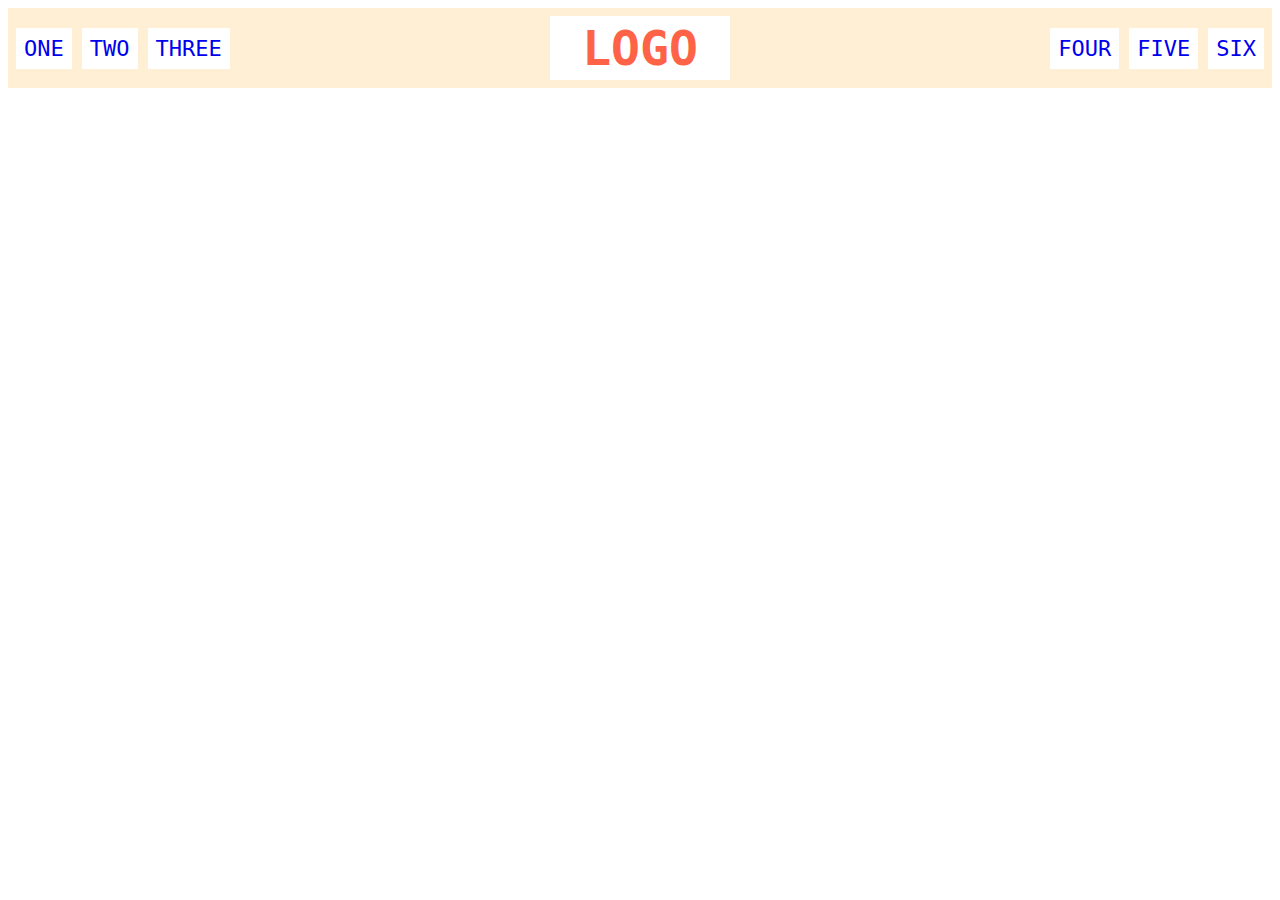
<file: flex/02-flex-header/index.html>
<!DOCTYPE html>
<html lang="en">
  <head>
    <meta charset="UTF-8">
    <meta http-equiv="X-UA-Compatible" content="IE=edge">
    <meta name="viewport" content="width=device-width, initial-scale=1.0">
    <title>Flex Header</title>
    <link rel="stylesheet" href="style.css">
  </head>
  <body>
    <div class="header">
      <div class="left-links">
        <ul>
          <li><a href="#">ONE</a></li>
          <li><a href="#">TWO</a></li>
          <li><a href="#">THREE</a></li>
        </ul>
      </div>
      <div class="logo">LOGO</div>
      <div class="right-links">
        <ul>
          <li><a href="#">FOUR</a></li>
          <li><a href="#">FIVE</a></li>
          <li><a href="#">SIX</a></li>
        </ul>
      </div>
    </div>
  </body>
</html>
</file>
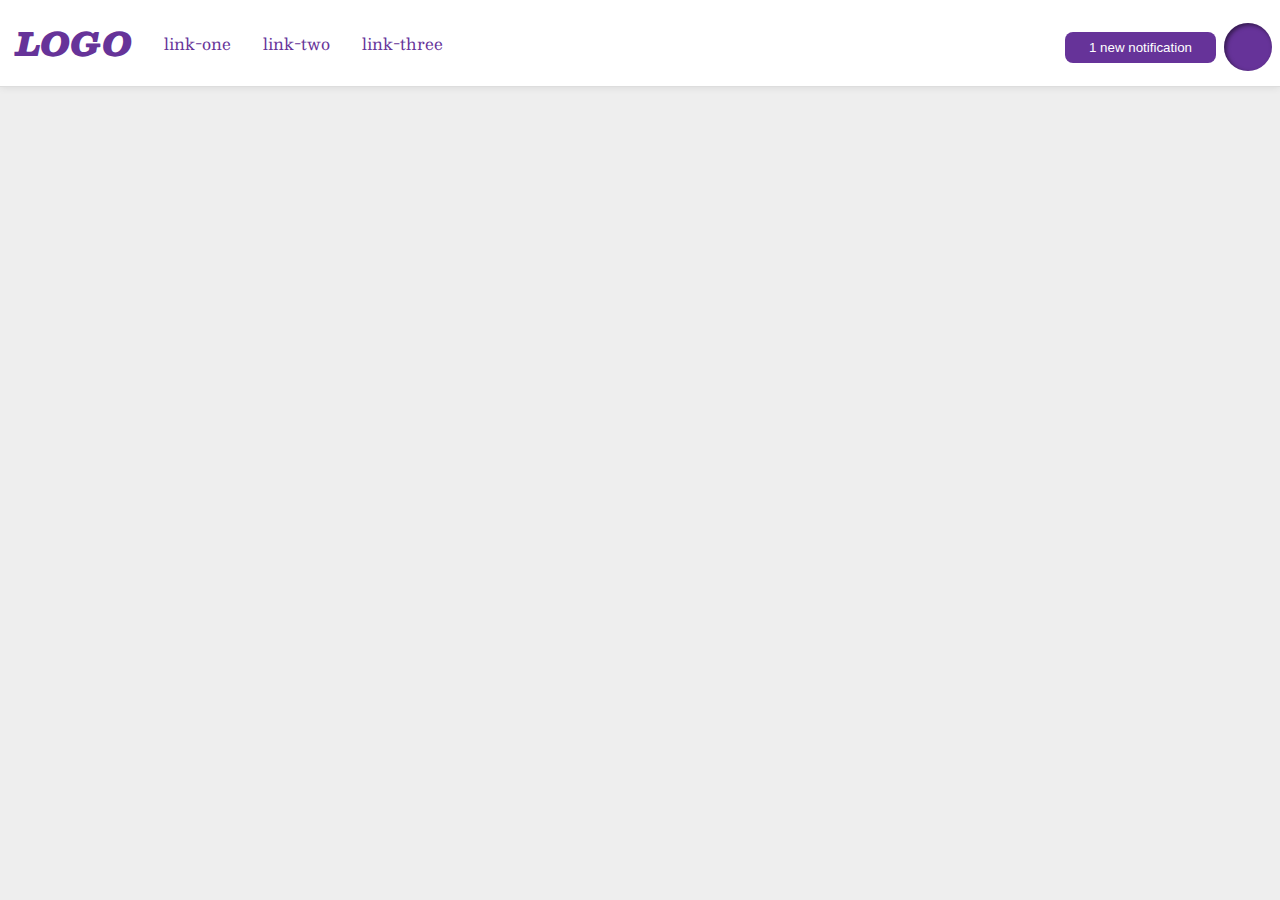
<file: flex/03-flex-header-2/index.html>
<!DOCTYPE html>
<html lang="en">
  <head>
    <meta charset="UTF-8">
    <meta http-equiv="X-UA-Compatible" content="IE=edge">
    <meta name="viewport" content="width=device-width, initial-scale=1.0">
    <title>Flex Header 2</title>
    <link rel="stylesheet" href="style.css">
  </head>
  <body>
    <div class="header">
      <div class="header-sub-left">
        <div class="logo">
         LOGO
        </div>
        <ul class="links">
          <li><a href="google.com">link-one</a></li>
          <li><a href="google.com">link-two</a></li>
          <li><a href="google.com">link-three</a></li>
        </ul>
      </div>
      <div class="header-sub-right">
        <button class="notifications">
          1 new notification
        </button>
        <div class="profile-image"></div>
      </div>
    </div>
  </body>
</html>
</file>
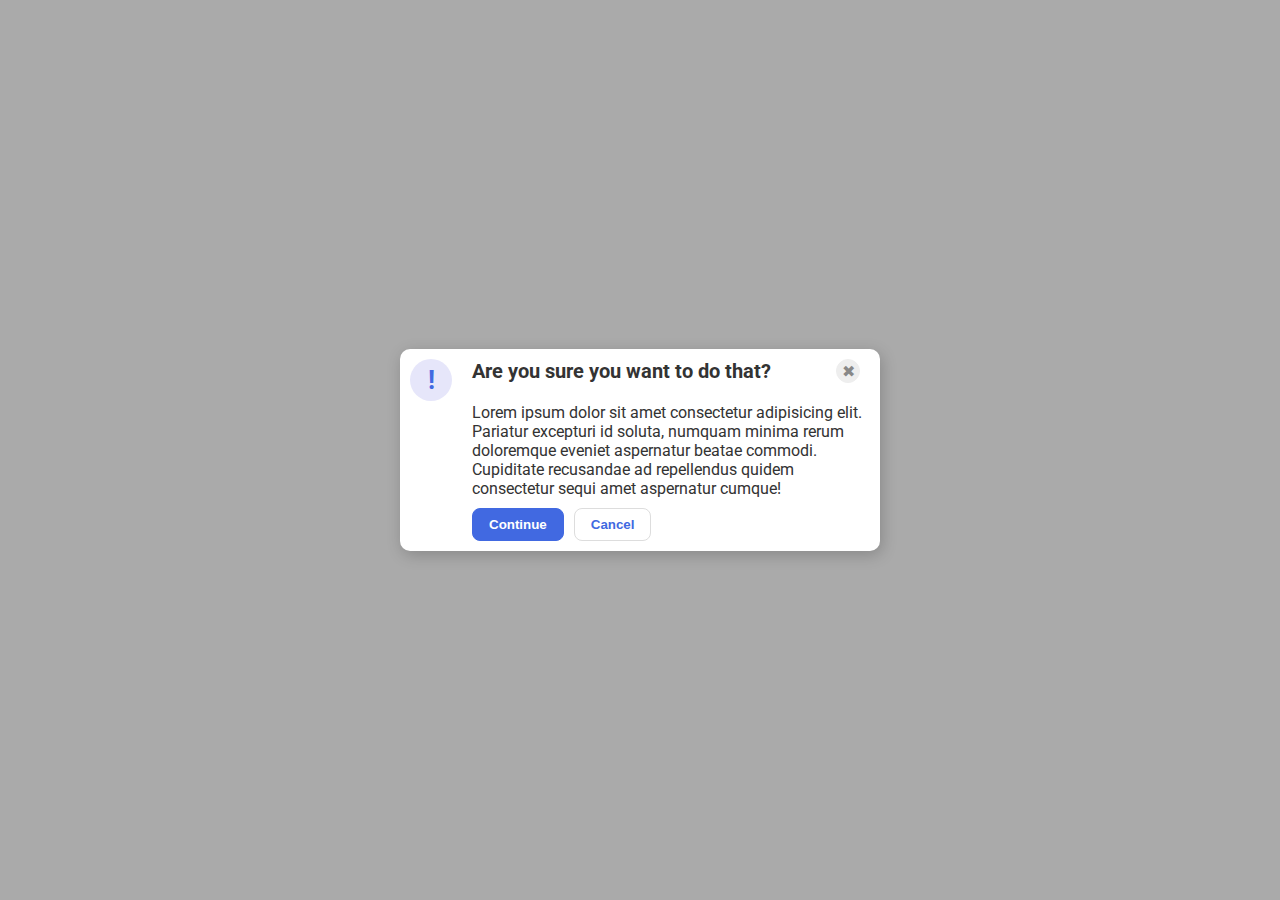
<file: flex/05-flex-modal/index.html>
<!DOCTYPE html>
<html lang="en">
  <head>
    <meta charset="UTF-8">
    <meta http-equiv="X-UA-Compatible" content="IE=edge">
    <meta name="viewport" content="width=device-width, initial-scale=1.0">
    <link rel="stylesheet" href="style.css">
    <title>Modal</title>
  </head>
  <body>
    <div class="modal">
        <div class="icon">!</div>
      <div class="container">
        <div class="header">Are you sure you want to do that?           <button class="close-button">✖</button>
        </div>
        <div class="text">Lorem ipsum dolor sit amet consectetur adipisicing elit. Pariatur excepturi id soluta, numquam minima rerum doloremque eveniet aspernatur beatae commodi. Cupiditate recusandae ad repellendus quidem consectetur sequi amet aspernatur cumque!</div>
        <button class="continue">Continue</button>
        <button class="cancel">Cancel</button>
      </div>
    </div>
  </body>
</html>
</file>
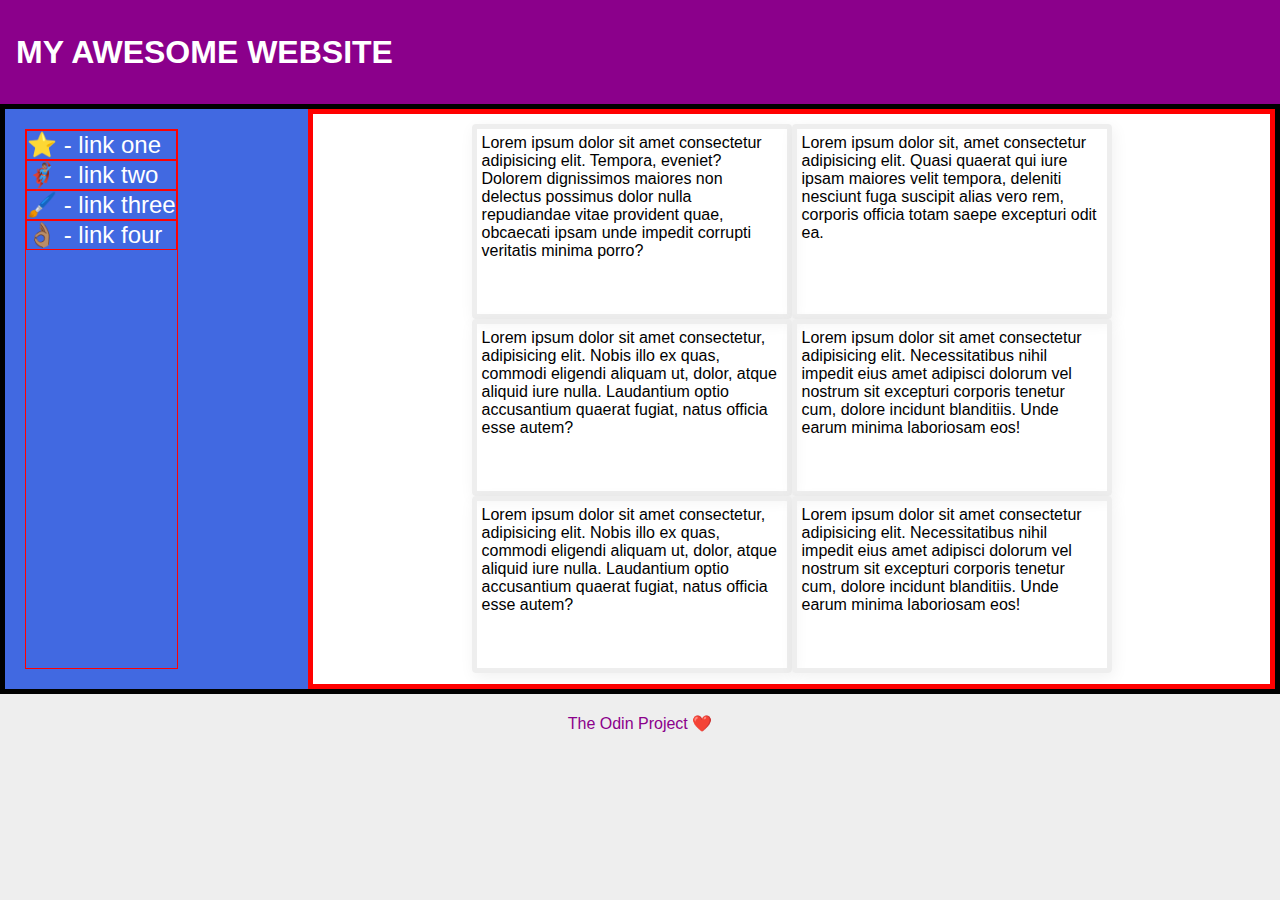
<file: flex/07-flex-layout-2/index.html>
<!DOCTYPE html>
<html lang="en">
  <head>
    <meta charset="UTF-8">
    <meta http-equiv="X-UA-Compatible" content="IE=edge">
    <meta name="viewport" content="width=device-width, initial-scale=1.0">
    <title>The Holy Grail</title>
    <link rel="stylesheet" href="style.css">
  </head>
  <body>
    <div class="header">
      MY AWESOME WEBSITE
    </div>

    <div class="content">
      <div class="sidebar">
        <ul>
          <li><a href="#">⭐ - link one</a></li>
          <li><a href="#">🦸🏽‍♂️ - link two</a></li>
          <li><a href="#">🖌️ - link three</a></li>
          <li><a href="#">👌🏽 - link four</a></li>
        </ul>
      </div>
      
      <div class="card-container">
        <div class="card">Lorem ipsum dolor sit amet consectetur adipisicing elit. Tempora, eveniet? Dolorem dignissimos maiores non delectus possimus dolor nulla repudiandae vitae provident quae, obcaecati ipsam unde impedit corrupti veritatis minima porro?</div>
        <div class="card">Lorem ipsum dolor sit, amet consectetur adipisicing elit. Quasi quaerat qui iure ipsam maiores velit tempora, deleniti nesciunt fuga suscipit alias vero rem, corporis officia totam saepe excepturi odit ea.</div>
        <div class="card">Lorem ipsum dolor sit amet consectetur, adipisicing elit. Nobis illo ex quas, commodi eligendi aliquam ut, dolor, atque aliquid iure nulla. Laudantium optio accusantium quaerat fugiat, natus officia esse autem?</div>
        <div class="card">Lorem ipsum dolor sit amet consectetur adipisicing elit. Necessitatibus nihil impedit eius amet adipisci dolorum vel nostrum sit excepturi corporis tenetur cum, dolore incidunt blanditiis. Unde earum minima laboriosam eos!</div>
        <div class="card">Lorem ipsum dolor sit amet consectetur, adipisicing elit. Nobis illo ex quas, commodi eligendi aliquam ut, dolor, atque aliquid iure nulla. Laudantium optio accusantium quaerat fugiat, natus officia esse autem?</div>
        <div class="card">Lorem ipsum dolor sit amet consectetur adipisicing elit. Necessitatibus nihil impedit eius amet adipisci dolorum vel nostrum sit excepturi corporis tenetur cum, dolore incidunt blanditiis. Unde earum minima laboriosam eos!</div>
      </div>
    </div>
    <div class="footer">
      The Odin Project ❤️
    </div>
  </body>
</html>
</file>
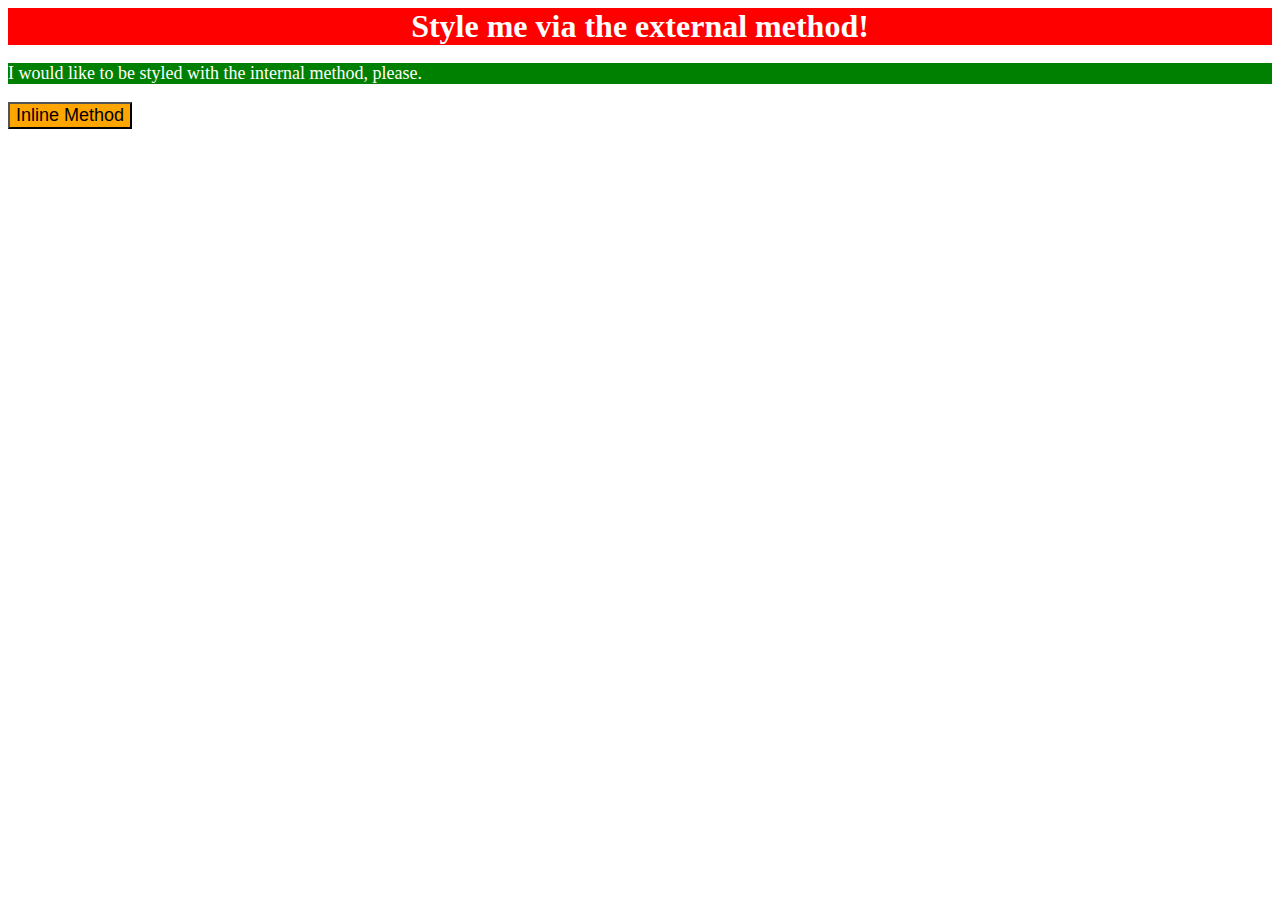
<file: foundations/01-css-methods/index.html>
<!DOCTYPE html>
<html lang="en">
  <head>
    <meta charset="UTF-8">
    <meta http-equiv="X-UA-Compatible" content="IE=edge">
    <meta name="viewport" content="width=device-width, initial-scale=1.0">
    <link rel="stylesheet" href="style.css">
    <title>Methods for Adding CSS</title>
    
    <style>
      p {
  background-color: green;
  color: white;
  font-size: 18px;
    }
    </style>
  </head>
  <body>
    <div>Style me via the external method!</div>
    <p>I would like to be styled with the internal method, please.</p>
    <button style="background: orange; font-size: 18px;">Inline Method</button>
  </body>
</html>
</file>
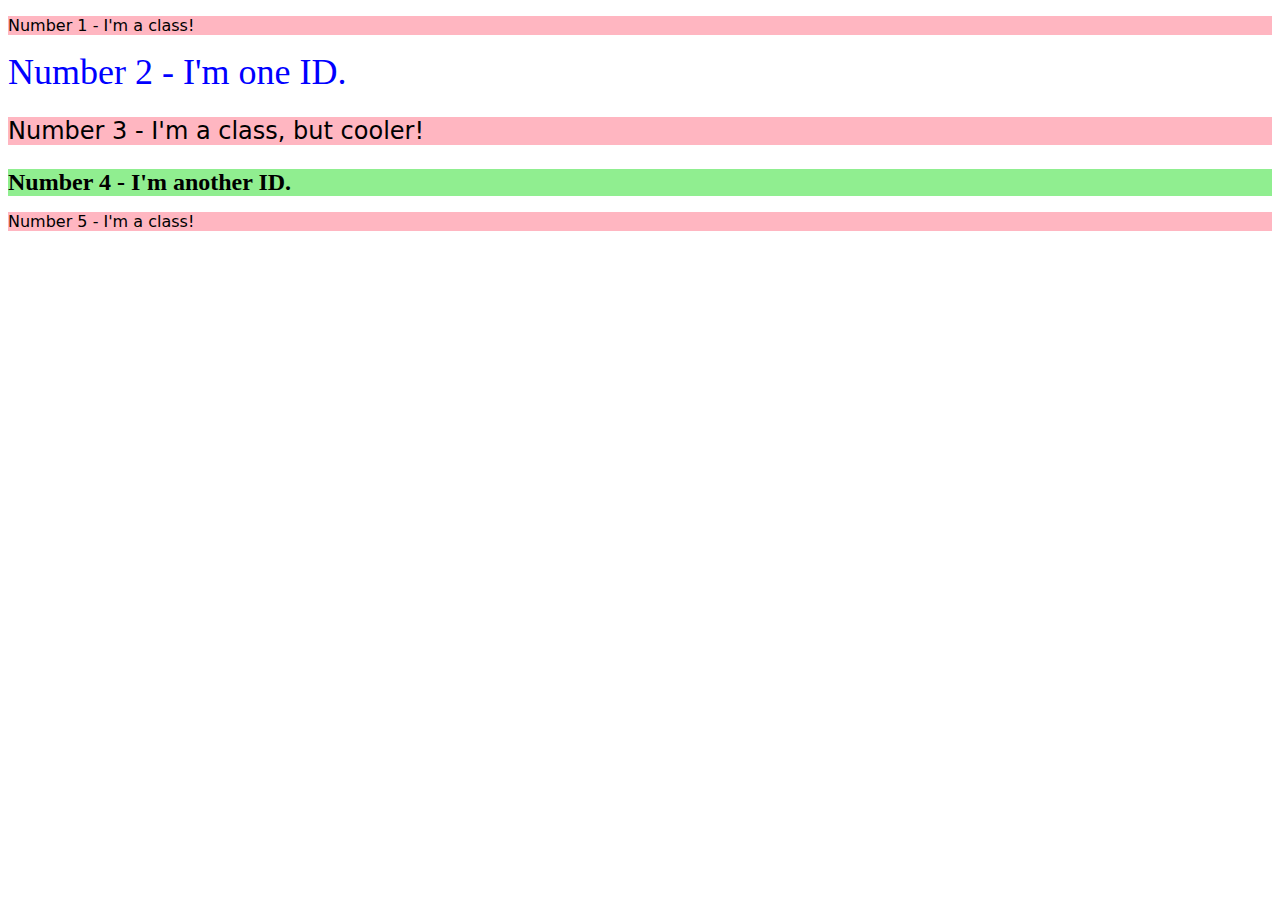
<file: foundations/02-class-id-selectors/index.html>
<!DOCTYPE html>
<html lang="en">
  <head>
    <meta charset="UTF-8">
    <meta http-equiv="X-UA-Compatible" content="IE=edge">
    <meta name="viewport" content="width=device-width, initial-scale=1.0">
    <title>Class and ID Selectors</title>
    <link rel="stylesheet" href="style.css">
  </head>
  <body>
    <p class="odd">Number 1 - I'm a class!</p>
    <div id="two">Number 2 - I'm one ID.</div>
    <p class="odd" id="cool">Number 3 - I'm a class, but cooler!</p>
    <div id="four">Number 4 - I'm another ID.</div>
    <p class="odd">Number 5 - I'm a class!</p>
  </body>
</html>
</file>
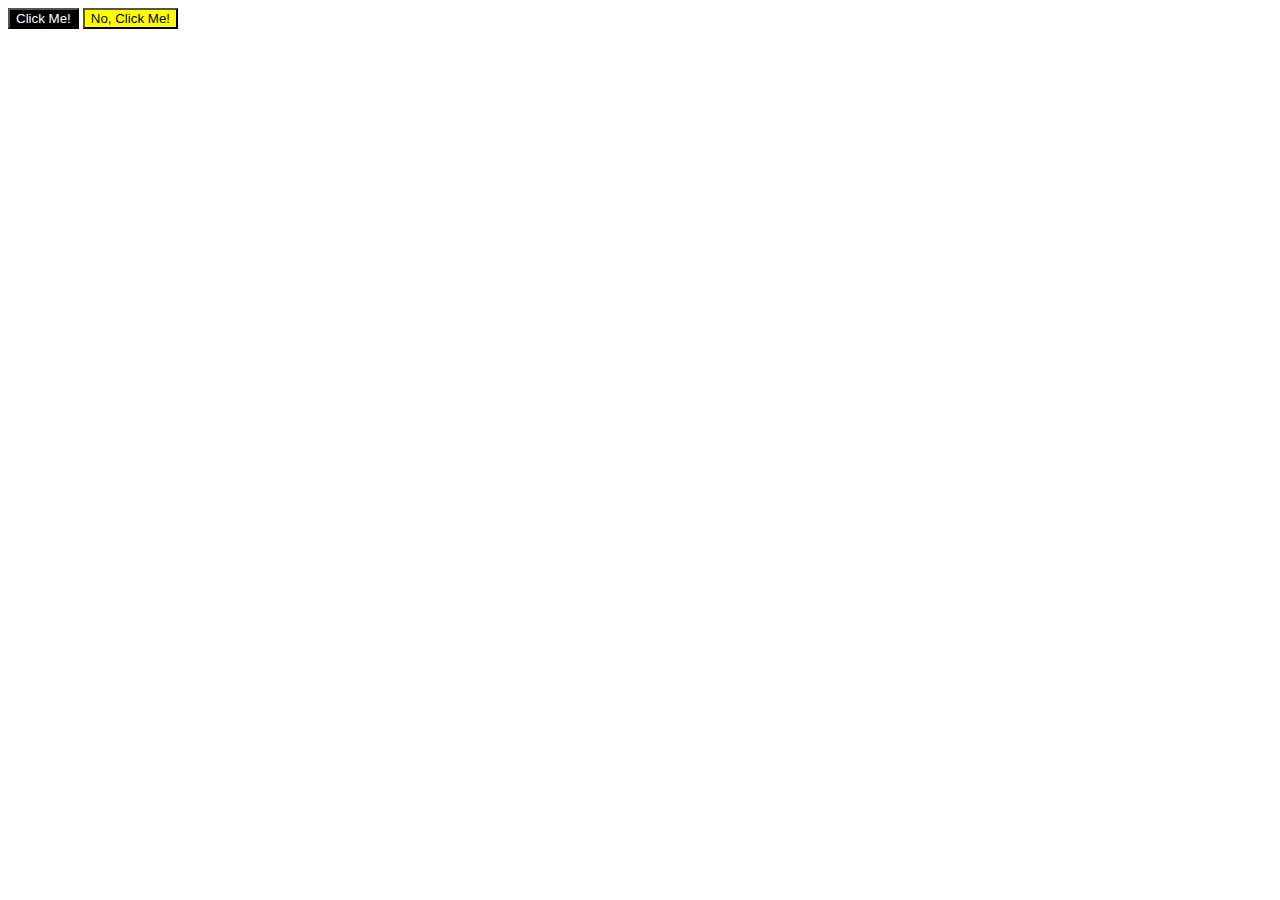
<file: foundations/03-grouping-selectors/index.html>
<!DOCTYPE html>
<html lang="en">
  <head>
    <meta charset="UTF-8">
    <meta http-equiv="X-UA-Compatible" content="IE=edge">
    <meta name="viewport" content="width=device-width, initial-scale=1.0">
    <title>Grouping Selectors</title>
    <link rel="stylesheet" href="style.css">
  </head>
  <body>
    <button class="click1" >Click Me!</button>
    <button class="click2 ">No, Click Me!</button>
  </body>
</html>
</file>
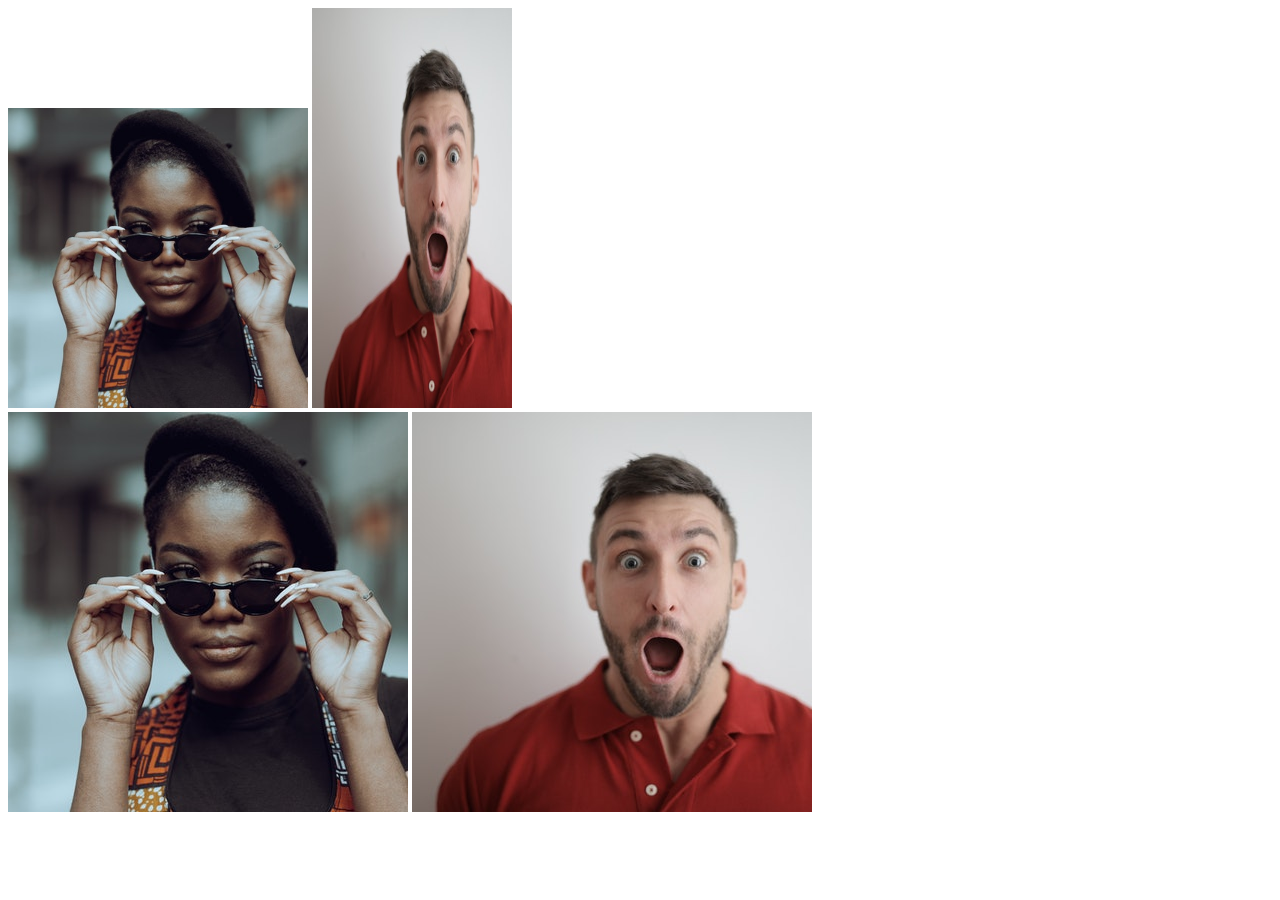
<file: foundations/04-chaining-selectors/index.html>
<!DOCTYPE html>
<html lang="en">
  <head>
    <meta charset="UTF-8">
    <meta http-equiv="X-UA-Compatible" content="IE=edge">
    <meta name="viewport" content="width=device-width, initial-scale=1.0">
    <title>Chaining Selectors</title>
    <link rel="stylesheet" href="style.css">
  </head>
  <body>
    <!-- Check image source path. Review Foundations lesson - Links and Images -->
    <!-- Use the classes BELOW this line -->
    <div>
      <img class="avatar proportioned" src="images/pexels-katho-mutodo-8434791.jpg" alt="Woman with glasses">
      <img class="avatar distorted" src="images/pexels-andrea-piacquadio-3777931.jpg" alt="Man with surprised expression">
    </div>
    <!-- Use the classes ABOVE this line -->
    <div>
      <img class="original proportioned" src="images/pexels-katho-mutodo-8434791.jpg" alt="Woman with glasses">
      <img class="original distorted" src="images/pexels-andrea-piacquadio-3777931.jpg" alt="Man with surprised expression">
    </div>
  </body>
</html>
</file>
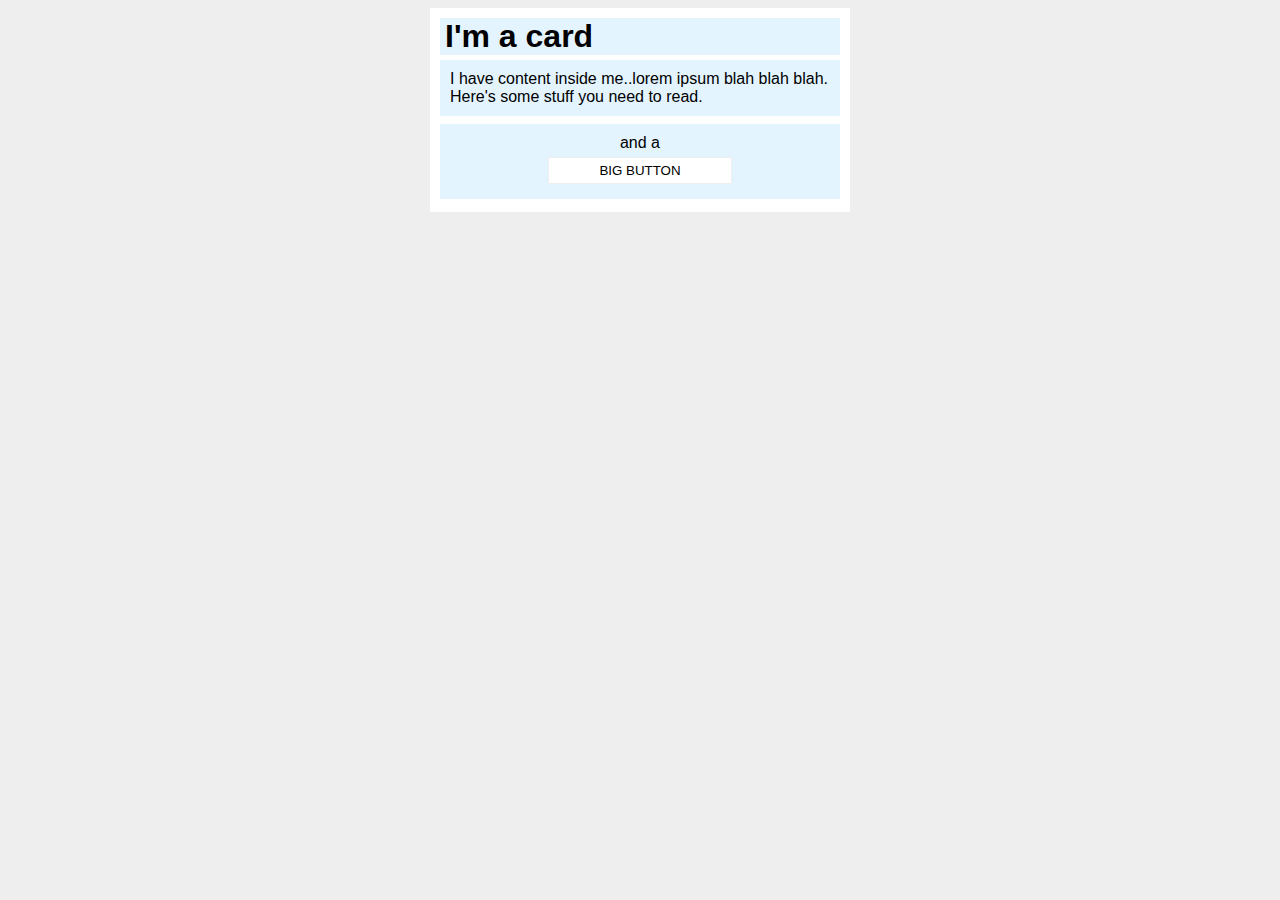
<file: margin-and-padding/02-margin-and-padding-2/index.html>
<!DOCTYPE html>
<html lang="en">
  <head>
    <meta charset="UTF-8">
    <meta http-equiv="X-UA-Compatible" content="IE=edge">
    <meta name="viewport" content="width=device-width, initial-scale=1.0">
    <title>Margin and Padding exercise 2</title>
    <link rel="stylesheet" href="style.css">
  </head>
  <body>
    <div class="card">
      <h1 class="title">I'm a card</h1>
      <div class="content">I have content inside me..lorem ipsum blah blah blah. Here's some stuff you need to read.</div>
      <span class="button-container">and a <button>BIG BUTTON</button></span>
    </div>
  </body>
</html>
</file>
<file: flex/02-flex-header/style.css>
.header  {
  font-family: monospace;
  background: papayawhip;
  padding: 8px;
  display: flex;
  align-items: center;
  justify-content: space-between;

}

.logo {
  font-size: 48px;
  font-weight: 900;
  color: tomato;
  background: white;
  padding: 4px 32px;
}


ul {
  /* this removes the dots on the list items*/
  list-style-type: none;
  margin: 0px;
  padding: 0px;
  gap: 10px;
  display: flex;
}

a {
  font-size: 22px;
  background: white;
  padding: 8px;
  /* this removes the line under the links */
  text-decoration: none;

}
</file>
<file: flex/03-flex-header-2/style.css>
/* this is some magical font-importing.  
you'll learn about it later. */
@import url('https://fonts.googleapis.com/css2?family=Besley:ital,wght@0,400;1,900&display=swap');

body {
  margin: 0;
  background: #eee;
  font-family: Besley, serif;
}

.header {
  background: white;
  border-bottom: 1px solid #ddd;
  box-shadow: 0 0 8px rgba(0,0,0,.1);
  display: flex;
  justify-content: space-between;
  padding: 8px;
  flex-wrap: wrap;
}

.header-sub-left, .header-sub-right {
  display: flex;
  flex-wrap: wrap;
  align-items: center;
  gap: 16px;
}

.header-sub-right {
  justify-content: space-between;
  gap: 8px;
  padding-top: 8px;

}


.profile-image {
  background: rebeccapurple;
  box-shadow: inset 2px 2px 4px rgba(0,0,0,.5);
  border-radius: 50%;
  width: 48px;
  height: 48px;
}

.logo {
  color: rebeccapurple;
  font-size: 32px;
  font-weight: 900;
  font-style: italic;
  padding: 8px;
}

button {
  border: none;
  border-radius: 8px;
  background: rebeccapurple;
  color: white;
  padding: 8px 24px;
}

a {
  /* this removes the line under our links */
  text-decoration: none;
  color: rebeccapurple;
  padding: 8px;
}

ul {
  list-style-type: none;
  margin: 0;
  padding: 0;
  display: flex;
  gap: 16px;
}
</file>
<file: flex/05-flex-modal/style.css>
@import url('https://fonts.googleapis.com/css2?family=Roboto:wght@400;700&display=swap');

html, body {
  height: 100%;
}

body {
  font-family: Roboto, sans-serif;
  margin: 0;
  background: #aaa;
  color: #333;
  /* I'll give you this one for free lol */
  display: flex;
  align-items: center;
  justify-content: center;
}

.container {
  display: flex;
  justify-content: flex-start;
  gap: 10px;
  padding: 10px;
  flex-wrap: wrap;

}

.header, .continue, .cancel {
  font-weight: bold;
}

.header {
  display: flex;
  gap: 65px;
  font-size: 20px;
}

.modal {
  background: white;
  width: 480px;
  border-radius: 10px;
  box-shadow: 2px 4px 16px rgba(0,0,0,.2);
  display: flex;

}

.text {
  padding-top: 10px;
}

.icon {
  color: royalblue;
  font-size: 26px;
  font-weight: 700;
  background: lavender;
  width: 42px;
  height: 42px;
  border-radius: 50%;
  display: flex;
  flex-direction: column;
  align-items: center;
  justify-content: center;
  margin: 10px;
  flex-shrink: 0;
}

.close-button {
  background: #eee;
  border-radius: 50%;
  color: #888;
  font-weight: 400;
  font-size: 16px;
  height: 24px;
  width: 24px;
  display: flex;
  align-items: center;
  justify-content: center;
  border: 1px solid #eee;
  padding: 0px;
}

button {
  cursor: pointer;
  padding: 8px 16px;
  border-radius: 8px;
}

button.continue {
  background: royalblue;
  border: 1px solid royalblue;
  color: white;
}

button.cancel {
  background: white;
  border: 1px solid #ddd;
  color: royalblue;
}
</file>
<file: flex/07-flex-layout-2/style.css>
body {
  font-family: -apple-system, BlinkMacSystemFont, 'Segoe UI', Roboto, Oxygen, Ubuntu, Cantarell, 'Open Sans', 'Helvetica Neue', sans-serif;
  margin: 0;
  min-height: 100vh;
  display: flex;
  flex-direction: column;
  justify-content: space-between
}

.header {
  height: 72px;
  background: darkmagenta;
  color: white;
  font-weight: 900;
  font-size: 32px;
  padding: 16px;
  display: flex;
  align-items: center;
  /* flex: 1; */
}

.footer {
  height: 72px;
  background: #eee;
  color: darkmagenta;
  text-align: center;
  display: flex;
  justify-content: center;
  text-align: center;
  padding: 20px;
  flex: 1;
}

.content {
  border: 5px solid black;
  display: flex;
  flex: 1;
  flex-wrap: wrap;
}

.sidebar {
  width: 300px;
  background: royalblue;
  box-sizing: border-box;
  padding: 20px;
  font-size: 24px;
  flex-shrink: 0;
  flex-basis: auto;
  flex-grow: 1;
  display: flex;
}

.sidebar > * {
  border: 1px solid red;
}

.card-container {
  border: 5px solid red;
  display: flex;
  flex: 300;
  flex-wrap: wrap;
  justify-content: center;
  padding: 10px;
}

.card {
  border: 5px solid #eee;
  box-shadow: 2px 4px 16px rgba(0,0,0,.06);
  border-radius: 4px;
  width: 300px;
  padding: 5px;
  display: flex;
}

a {
  color: white;
  text-decoration: none;
  font-weight: 500;
}

ul {
 list-style-type: none ;
 margin: 0;
 padding: 0;
}

ul > * {
  border: 1px solid red;
}
</file>
<file: foundations/01-css-methods/style.css>
div {
    background-color: red;
    color: white;
    font-size: 32px;
    text-align: center;
    font-weight: bold;
}
</file>
<file: foundations/02-class-id-selectors/style.css>
.odd {
    background-color: #ffb6c1;
    font-family: Verdana, "DejaVu Sans", sans-serif;
}

#two {
    color: #0000ff;
    font-size: 36px;
}

.odd#cool {
    font-size: 24px;
}

#four {
    background-color: #90ee90;
    font-size: 24px;
    font-weight: bold;
}
</file>
<file: foundations/03-grouping-selectors/style.css>
.click1 {
    background-color: black;
    color: white
}

.click2 {
    background-color: yellow;
    color: black;
}

.click1.click2 {
    font-size: 28px;
    font-family: Helvetica, "Times New Roman", sans-serif;
}
</file>
<file: foundations/04-chaining-selectors/style.css>
/* Add CSS Styling */

.avatar.proportioned {
    width: 300px;
    height: auto;
}

.avatar.distorted {
    width: 200px;
    height: 400px;
}
</file>
<file: margin-and-padding/02-margin-and-padding-2/style.css>
body {
  background: #eee;
  font-family: sans-serif;
}

.card {
  width: 400px;
  background: #fff;
  margin: 5px auto;
  padding: 10px;
  display: block;
}

.title {
  background: #e3f4ff;
  padding-left: 5px;
  margin-top: 0px;
  margin-bottom: 5px;
}

.content {
  background: #e3f4ff;
  padding: 10px;
  margin: 5px auto;
}

.button-container {
  text-align: center;
  background: #e3f4ff;
  display: inline-block;
  margin: 3px auto;
  padding: 10px 100px 10px;
}

button {
  background: white;
  border: 1px solid #eee;
  margin: 5px auto;
  padding: 5px 50px;

}
</file>
